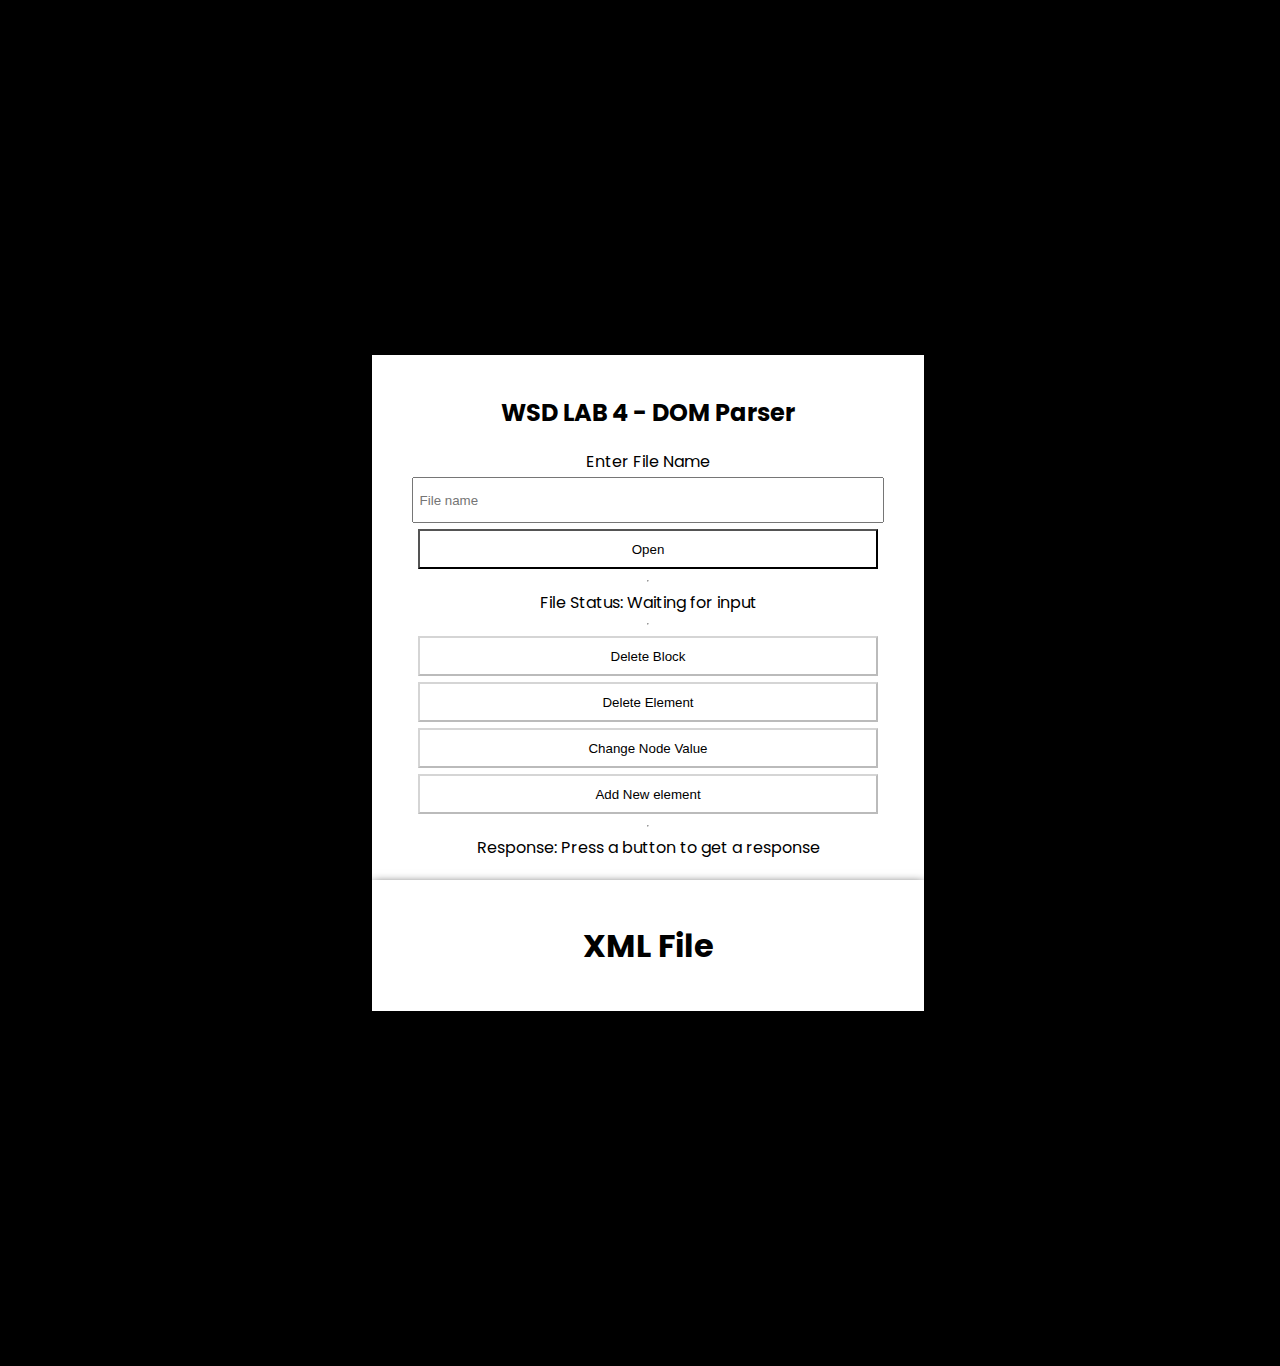
<file: index.html>
<!DOCTYPE html>
<html lang="en">
  <head>
    <meta charset="UTF-8" />
    <meta http-equiv="X-UA-Compatible" content="IE=edge" />
    <meta name="viewport" content="width=device-width, initial-scale=1.0" />
    <title>WSD | Lab 4</title>
    <link rel="stylesheet" href="assets/css/styles.css" />
  </head>
  <body>
    <div class="container">
      <div class="top-text">
        <h2>WSD LAB 4 - DOM Parser</h2>
      </div>

      <label for="fileName" class="font-weight-bold">Enter File Name</label>
      <input type="text" id="fileName" placeholder="File name" />

      <button
        type="button"
        class="form-control btn btn-outline-dark"
        onclick="fileOpen()"
      >
        Open
      </button>

      <hr />
      <div class="file-status text-center">
        <span
          >File Status:
          <span id="fStatOut" class="text-primary"
            >Waiting for input</span
          ></span
        >
      </div>
      <hr />

      <button
        class="btn btn-outline-dark form-control action_buttons"
        onclick="delBlock()"
        disabled="disabled"
      >
        Delete Block
      </button>

      <button
        class="btn btn-outline-dark form-control action_buttons"
        disabled="disabled"
        onclick="delNode()"
      >
        Delete Element
      </button>

      <button
        class="btn btn-outline-dark form-control action_buttons"
        disabled="disabled"
        onclick="changeNodeVal()"
      >
        Change Node Value
      </button>

      <button
        class="btn btn-outline-dark form-control action_buttons"
        disabled="disabled"
        onclick="addNewElement()"
      >
        Add New element
      </button>

      <hr />

      <span
        >Response:
        <span id="final-res">Press a button to get a response</span></span
      >
    </div>

    <div class="container" id="xmlFile">
      <h1 id="xmlFileH1">XML File</h1>
      <span id="xmlFileData"></span>
    </div>

    <script>
      let k = 1;
      let rootElement;
      let fileName = document.getElementById("fileName");

      var xhttp = new XMLHttpRequest();
      xhttp.onreadystatechange = function () {
        if (this.readyState == 4) {
          if (this.status == 200) {
            document.getElementById("fStatOut").innerText = "File Opened!";
            document
              .getElementById("fStatOut")
              .classList.remove("text-primary");
            document.getElementById("fStatOut").classList.remove("text-danger");
            document.getElementById("fStatOut").classList.add("text-success");
            document.querySelectorAll(".action_buttons").forEach((e) => {
              e.removeAttribute("disabled");
            });
            rootElement = this.responseXML.documentElement;
            displayXML(rootElement);
          }
          if (this.status == 404) {
            document.getElementById("fStatOut").innerText =
              "File Not Found! Try Again!";
            document
              .getElementById("fStatOut")
              .classList.remove("text-primary");
            document
              .getElementById("fStatOut")
              .classList.remove("text-success");
            document.getElementById("fStatOut").classList.add("text-danger");
            document.querySelectorAll(".action_buttons").forEach((e) => {
              e.setAttribute("disabled", "disabled");
            });
          }
        }
      };

      function displayXML() {
        let i;
        let xmlDoc = rootElement;
        document.getElementById("xmlFileData").innerText = xmlDoc.innerHTML;
      }

      function fileOpen() {
        console.log("Check: ", fileName.value);
        xhttp.open("GET", `${fileName.value}.xml`, true);
        xhttp.send();
      }

      function delBlock() {
        let removedBlock = rootElement.removeChild(rootElement.childNodes[k]);
        document.getElementById("final-res").innerText =
          "Block Deleted: " + removedBlock.innerHTML;
        displayXML();

        if (k < 2) {
          k++;
        }
      }

      function delNode() {
        let currNode = rootElement.childNodes[k];
        let nodeName = prompt("Enter Node Name to Delete", "node name");
        let removedNode = currNode.removeChild(
          currNode.getElementsByTagName(nodeName)[0]
        );
        document.getElementById("final-res").innerText =
          "Node Deleted: " + removedNode.outerHTML;
        displayXML();
      }

      function changeNodeVal() {
        let nodeName = prompt(
          "Enter Node Name(name, category, rating, movies)",
          "Node Name"
        );
        let currNode =
          rootElement.getElementsByTagName(nodeName)[0].childNodes[0];
        let ogVal = currNode.nodeValue;
        let nodeVal = prompt("Enter New Value", "new value");
        currNode.nodeValue = nodeVal;
        document.getElementById("final-res").innerText =
          "Value Changed from: " + ogVal + " to " + currNode.nodeValue;
        displayXML();
      }

      function addNewElement() {
        let childName = prompt(
          "Name of the element you want to add",
          "element name"
        );
        let newElement = document.createElement(childName);
        let nodeVal = prompt("Enter New Value", "new value");
        let text = document.createTextNode(nodeVal);
        newElement.appendChild(text);
        let nodeName = prompt(
          "Enter Node Name(name, category, rating, movies)",
          "Node Name"
        );
        let affNode = rootElement.getElementsByTagName(nodeName)[0];
        affNode.appendChild(newElement);
        document.getElementById("final-res").innerText =
          "New Element: " + affNode.innerHTML;
        displayXML();
      }
    </script>
  </body>
</html>
</file>
<file: assets/css/styles.css>
@import url('https://fonts.googleapis.com/css2?family=Poppins:wght@300&family=Roboto:wght@300;400;500;700;900&display=swap');
body {
    font-family: 'Poppins', sans-serif;
    background-color: black;
    min-height: 150vh;
    width: 100vw;
    display: flex;
    flex-direction: column;
    align-items: center;
    justify-content: center;
}

input[type=text] {
    height: 40px;
    width: 90%;
    margin: 3px;
    padding-left: 6px;
}

button{
    background-color: white;
    color: black;
    height: 40px;
    width: 90%;
    margin: 3px;
}

button:hover{
    background-color: black;
    color: white;
    transition: ease-in 0.5s;
}

.container{
    display: flex;
    flex-direction: column;
    align-items: center;
    justify-content: center;
    background-color: #fff;
    width: 40%;
    padding: 20px;
    box-shadow: 0 4px 10px black;
}

.main-cont{
    border-radius: 20px;
    background: white;
    margin-top: 10em;
}
#xmlTable {
    margin-top: 4em;
    background: white;
    border-radius: 20px;
    padding: 20px;
}

#xmlTable td{
    padding: 20px;
}
</file>
